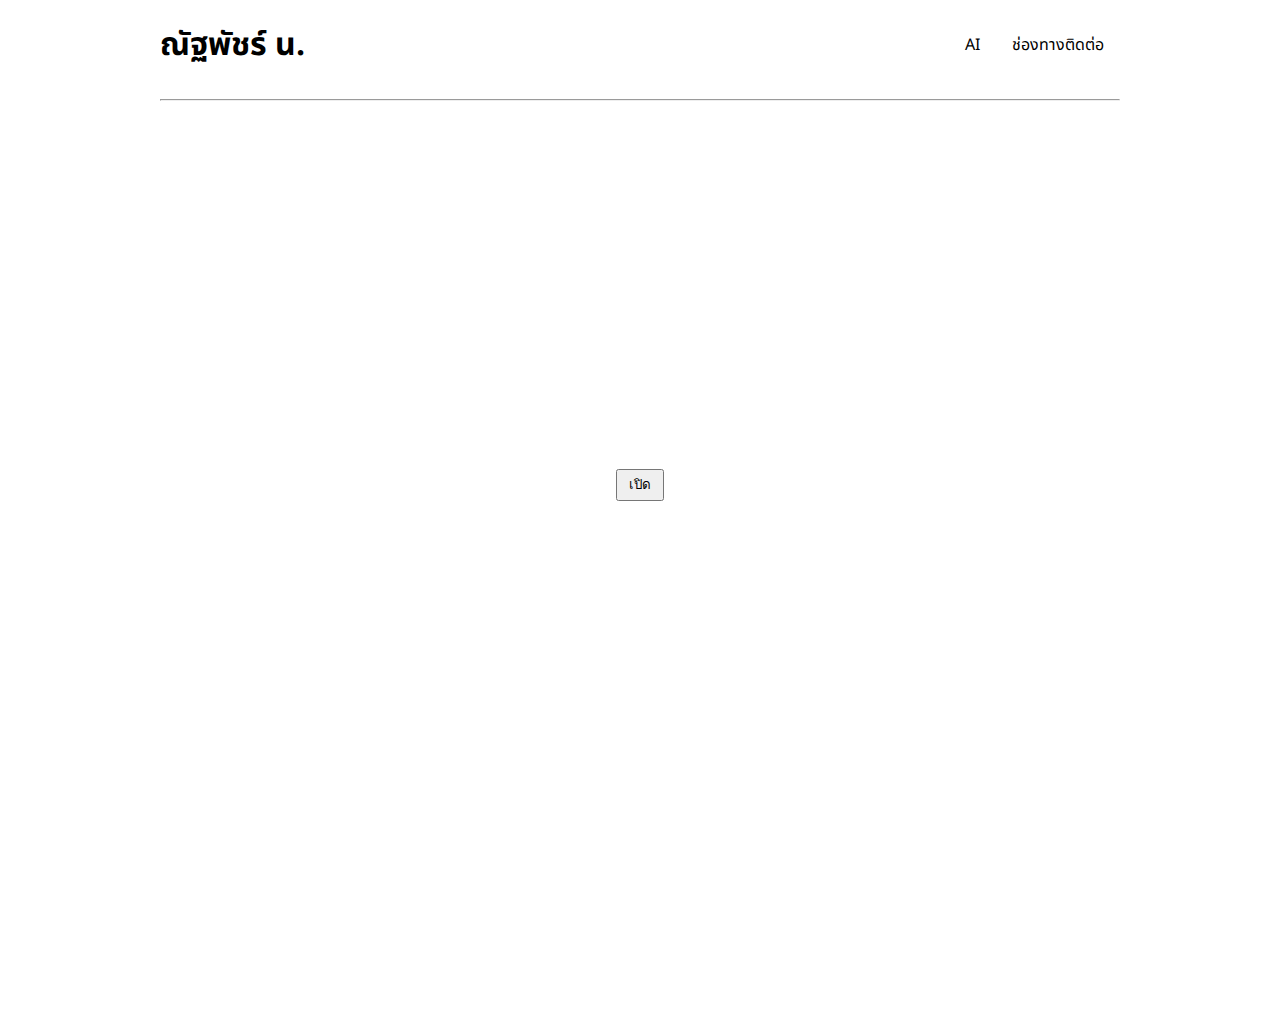
<file: about-me.html>
<html>
    <head>
        <title>ณัฐพัชร์ น.</title>
        <link rel="stylesheet" href="./css/aboutme.css">
        <link rel="stylesheet" href="./css/index.css">
        <script type="text/javascript" src="./js/aboutme.js" defer></script>
        <meta name="viewport" content="width=device-width, initial-scale=1.0">
        <link rel="preconnect" href="https://fonts.googleapis.com">
        <link rel="preconnect" href="https://fonts.gstatic.com" crossorigin>
        <link href="https://fonts.googleapis.com/css2?family=Noto+Sans+Thai:wght@100..900&display=swap" rel="stylesheet">
    </head>
    <body>
        <nav>
            <a href="./index.html"><h1>ณัฐพัชร์ น.</h1></a>
            <ul class="navigation-items">
                <li class="navigation-item">
                    <a href="./ai.html">AI</a>
                </li>
                <li class="navigation-item">
                    <a href="./about-me.html">ช่องทางติดต่อ</a>
                </li>
            </ul>
        </nav>

        <hr>

        <main>
            <div id="button1">
                <button class="medium-button">เปิด</button>
            </div>
            
            <video width="0%" height="auto" id="rickroll" loop controls playsinline >
                <source src="./vid/rick.mp4" type="video/mp4">
                ไม่รองรับวิดีโอนี้
            </video>
        </main>

        <footer>

        </footer>
    </body>
</html>
</file>
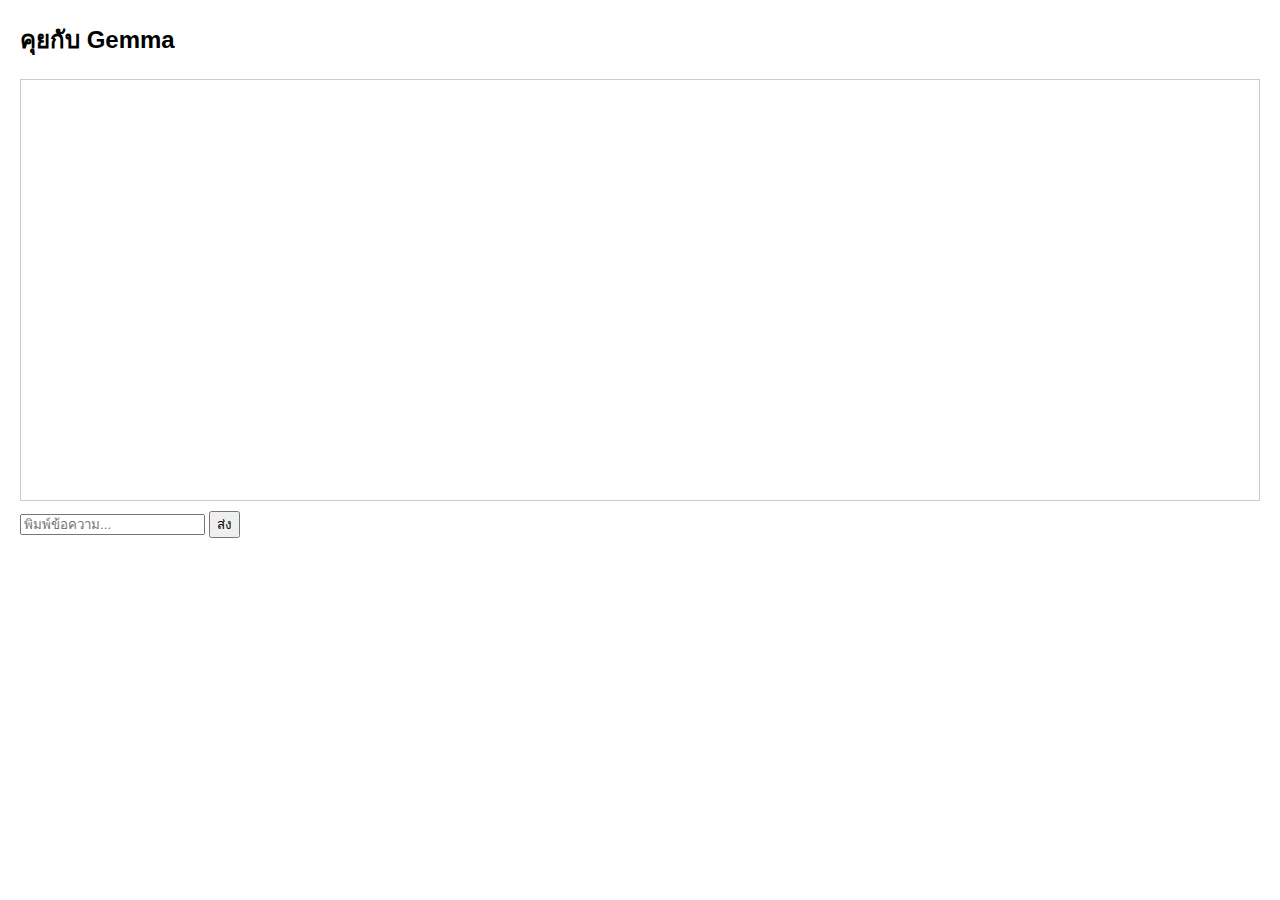
<file: gemma_index.html>
<!DOCTYPE html>
<html lang="th">
<head>
  <meta charset="UTF-8">
  <title>Gemma Chat</title>
  <style>
    body { font-family: sans-serif; margin: 20px; }
    #chatbox { border: 1px solid #ccc; padding: 10px; height: 400px; overflow-y: scroll; }
    .user { color: blue; }
    .bot { color: green; }
    input, button { margin-top: 10px; }
  </style>
</head>
<body>
  <h2>คุยกับ Gemma</h2>
  <div id="chatbox"></div>
  <input id="input" type="text" placeholder="พิมพ์ข้อความ..." />
  <button onclick="send()">ส่ง</button>

  <script>
    const chatbox = document.getElementById('chatbox');
    const input = document.getElementById('input');
    const webhookUrl = 'http://localhost:5678/webhook-test/chat'; // แก้ตรงนี้ให้ตรงกับ n8n webhook

    function appendMessage(text, sender) {
      const msg = document.createElement('div');
      msg.className = sender;
      msg.textContent = (sender === 'user' ? 'คุณ: ' : 'Gemma: ') + text;
      chatbox.appendChild(msg);
      chatbox.scrollTop = chatbox.scrollHeight;
    }

    async function send() {
      const text = input.value.trim();
      if (!text) return;
      appendMessage(text, 'user');
      input.value = '';
      const res = await fetch(webhookUrl, {
        method: 'POST',
        headers: { 'Content-Type': 'application/json' },
        body: JSON.stringify({ prompt: text })
      });
      const resText  = await res.json();
      //appendMessage(data.response, 'bot');
      console.log('🧾 Raw response:', resText)
      try {
        const data = JSON.parse(resText);
        appendMessage(data.response || "ไม่มี response", 'bot');
      } catch (e) {
        appendMessage("❌ JSON error: " + resText, 'bot');
      }
    }
  </script>
</body>
</html>
</file>
<file: css/aboutme.css>
#button1 {
   display: flex;
   justify-content: center;
   top: 40%;
   position: relative;
}

.medium-button {
    width: 3rem;
    height: 2rem;
}

main {
    width: 100%;
    height: 100%;
}
</file>
<file: css/index.css>
html {
    background-image: url("https://www.datocms-assets.com/54048/1709735845-coco-remastered-march-5-1.jpg?auto=format");
    background-repeat: no-repeat;
    background-size: cover;
    font-family: "Noto Sans Thai", sans-serif;
}

nav {
    display: flex;
    align-items: center;
}

body {
    width: 80%;
    overflow-x: hidden;
    margin: 0 auto;
    box-sizing: border-box;
    background-color: rgba(255, 255, 255, .7);
    padding: 0 2rem;
}

footer {
    position: fixed;
    width: 80%;
    bottom: 0;
    text-align: center;
}

.navigation-items {
  display: flex;
  list-style-type: none;
  align-items: center;
  margin-left: auto;
}

.navigation-item {
  margin: 1rem;
}

#about-me-container {
  width: 100%;
  box-sizing: border-box;
  display: flex;
  justify-content: space-around;
  align-items: start;
  gap: 0 2rem;
}

#about-me-text-container {
    max-width: 100%;
    box-sizing: border-box;
    order: 1;
}

.portrait {
  width: 100%;
  max-width: 60%;
  height: auto;
  order: 2;
}

a {
    text-decoration: none;
    color: black;
}

@media (max-width: 730px){
    #about-me-container {
        flex-direction: column;
        align-items: center;
    }

    #about-me-text-container {
        max-width: 100%;
        order: 1;
    }

    .portrait {
        width: 100%;
        max-width: 100%;
        height: auto;
        order: 2;
    }
}
</file>
